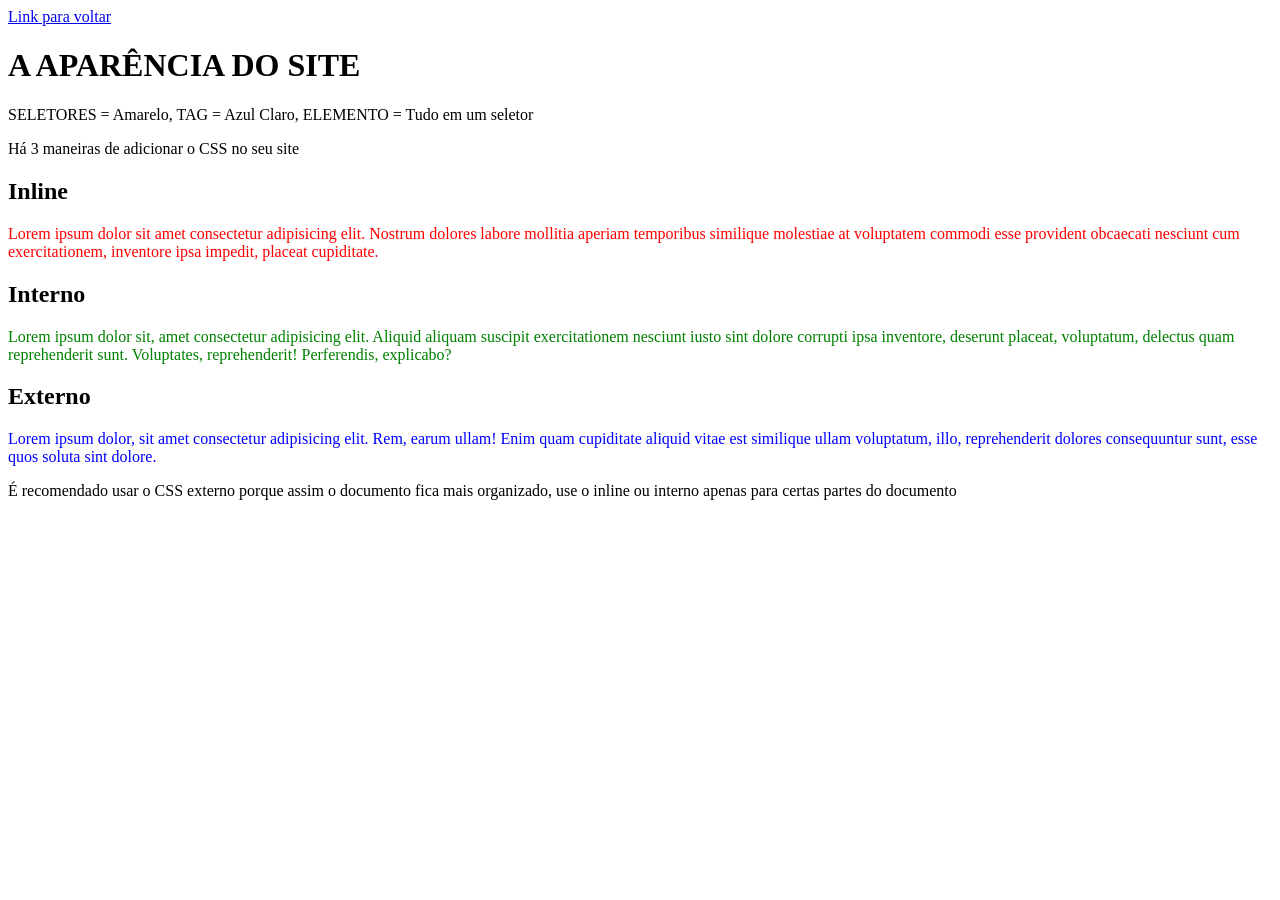
<file: css.html>
<!DOCTYPE html>
<html lang="pt-br">
<head>
    <meta charset="UTF-8">
    <meta name="viewport" content="width=device-width, initial-scale=1.0">
    <title>Aulas de Front-End</title>
    <link rel="stylesheet" href="style.css">
    <style>
        #interno {
            color: green;
        }
    </style>
</head>
<body>
    <a href="index.html" rel="prev">Link para voltar</a>
    <h1>A APARÊNCIA DO SITE</h1>
    <p>SELETORES = Amarelo, TAG = Azul Claro, ELEMENTO = Tudo em um seletor</p>
    <p>Há 3 maneiras de adicionar o CSS no seu site</p>
    <h2>Inline</h2>
    <p style="color: red;">Lorem ipsum dolor sit amet consectetur adipisicing elit. Nostrum dolores labore mollitia aperiam temporibus similique molestiae at voluptatem commodi esse provident obcaecati nesciunt cum exercitationem, inventore ipsa impedit, placeat cupiditate.</p>
    <h2>Interno</h2>
    <p id="interno">Lorem ipsum dolor sit, amet consectetur adipisicing elit. Aliquid aliquam suscipit exercitationem nesciunt iusto sint dolore corrupti ipsa inventore, deserunt placeat, voluptatum, delectus quam reprehenderit sunt. Voluptates, reprehenderit! Perferendis, explicabo?</p>
    <h2>Externo</h2>
    <p id="externo">Lorem ipsum dolor, sit amet consectetur adipisicing elit. Rem, earum ullam! Enim quam cupiditate aliquid vitae est similique ullam voluptatum, illo, reprehenderit dolores consequuntur sunt, esse quos soluta sint dolore.</p>
    <p>É recomendado usar o CSS externo porque assim o documento fica mais organizado, use o inline ou interno apenas para certas partes do documento</p>
</body>
</html>
</file>
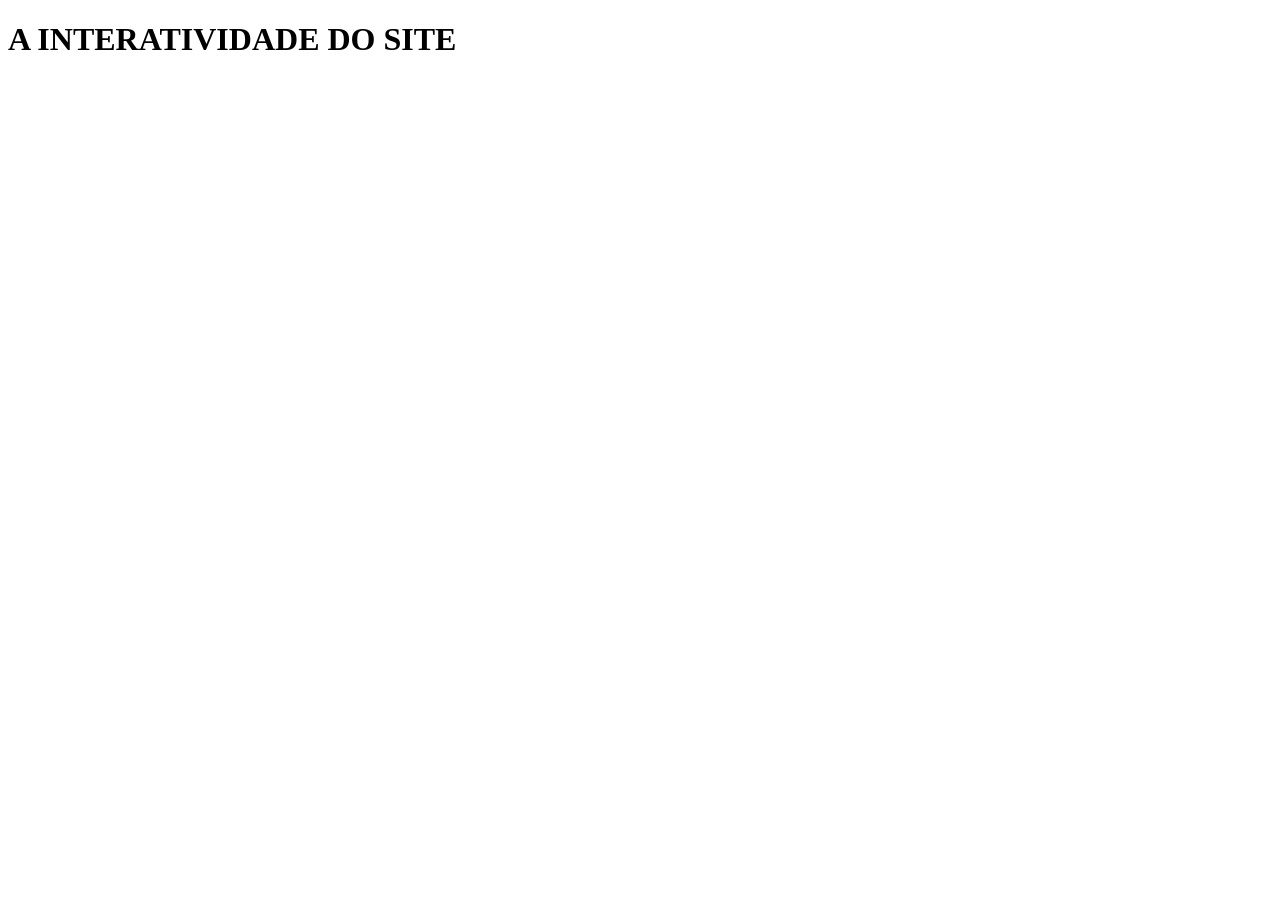
<file: js.html>
<!DOCTYPE html>
<html lang="pt-br">
<head>
    <meta charset="UTF-8">
    <meta name="viewport" content="width=device-width, initial-scale=1.0">
    <title>Aulas de Front-End</title>
</head>
<body>
    <h1>A INTERATIVIDADE DO SITE</h1>
</body>
</html>
</file>
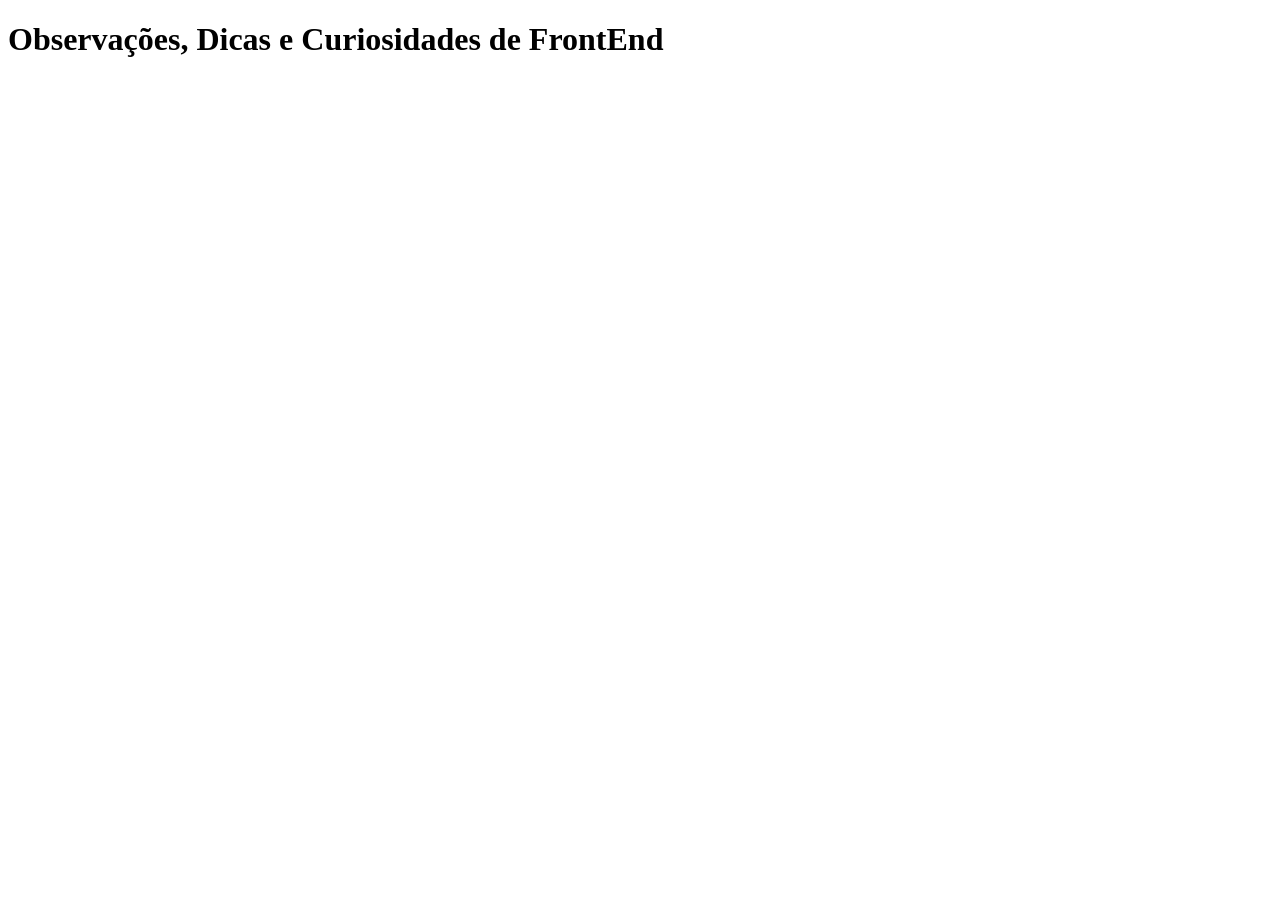
<file: observações.html>
<!DOCTYPE html>
<html lang="pt-br">
<head>
    <meta charset="UTF-8">
    <meta name="viewport" content="width=device-width, initial-scale=1.0">
    <title>Observações, Dicas e Curiosidades</title>
</head>
<body>
    <h1>Observações, Dicas e Curiosidades de FrontEnd</h1>
</body>
</html>
</file>
<file: style.css>
@charset "UTF-8";

#externo {
    color: blue;
}
</file>
